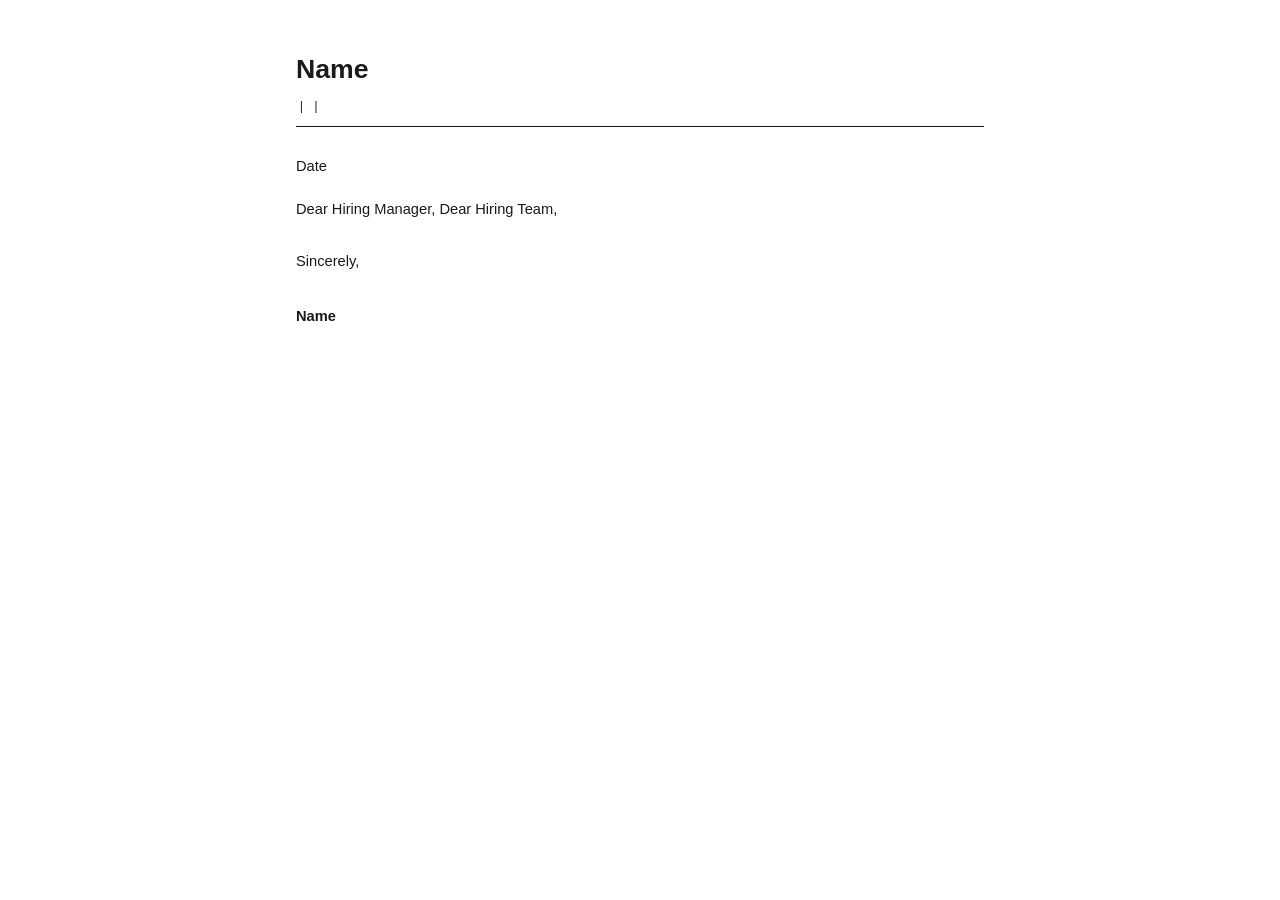
<file: src/main/resources/templates/cover-letter.html>
<!DOCTYPE html>
<html xmlns:th="http://www.thymeleaf.org" lang="en">
<head>
    <meta charset="UTF-8"/>
    <title th:text="${letter.senderName} + ' — Cover Letter'">Cover Letter</title>
    <style>
        * { margin: 0; padding: 0; box-sizing: border-box; }

        body {
            font-family: 'Calibri', Arial, sans-serif;
            font-size: 11pt;
            color: #1a1a1a;
            background: #ffffff;
            max-width: 800px;
            margin: 0 auto;
            padding: 48px 56px;
            line-height: 1.6;
        }

        .sender-name {
            font-size: 20pt;
            font-weight: 700;
            color: #1a1a1a;
            margin-bottom: 4px;
        }

        .sender-contact {
            font-size: 10pt;
            color: #333;
            border-bottom: 1.5px solid #1a1a1a;
            padding-bottom: 10px;
            margin-bottom: 28px;
        }

        .date {
            margin-bottom: 20px;
            font-size: 11pt;
        }

        .recipient {
            margin-bottom: 20px;
            font-size: 11pt;
        }
        .recipient p { margin-bottom: 2px; }

        .salutation {
            margin-bottom: 16px;
            font-size: 11pt;
        }

        .body p {
            margin-bottom: 14px;
            font-size: 11pt;
            text-align: justify;
        }

        .closing {
            margin-top: 28px;
            font-size: 11pt;
        }
        .closing .sign-off { margin-bottom: 32px; }
        .closing .sig-name { font-weight: 700; }
    </style>
</head>
<body>

<p class="sender-name" th:text="${letter.senderName}">Name</p>
<p class="sender-contact">
    <span th:text="${letter.senderEmail}"></span>
    <span th:if="${letter.senderPhone}"> &#160;|&#160;<span th:text="${letter.senderPhone}"></span></span>
    <span th:if="${letter.senderLocation}"> &#160;|&#160;<span th:text="${letter.senderLocation}"></span></span>
</p>

<p class="date" th:text="${letter.date}">Date</p>

<div class="recipient">
    <p th:if="${letter.recipientName}" th:text="${letter.recipientName}"></p>
    <p th:if="${letter.recipientTitle}" th:text="${letter.recipientTitle}"></p>
    <p th:if="${letter.companyName}" th:text="${letter.companyName}"></p>
</div>

<p class="salutation">
    <span th:if="${letter.recipientName}" th:text="'Dear ' + ${letter.recipientName} + ','">Dear Hiring Manager,</span>
    <span th:unless="${letter.recipientName}">Dear Hiring Team,</span>
</p>

<div class="body">
    <p th:each="para : ${letter.paragraphs}" th:text="${para}"></p>
</div>

<div class="closing">
    <p class="sign-off">Sincerely,</p>
    <p class="sig-name" th:text="${letter.senderName}">Name</p>
</div>

</body>
</html>
</file>
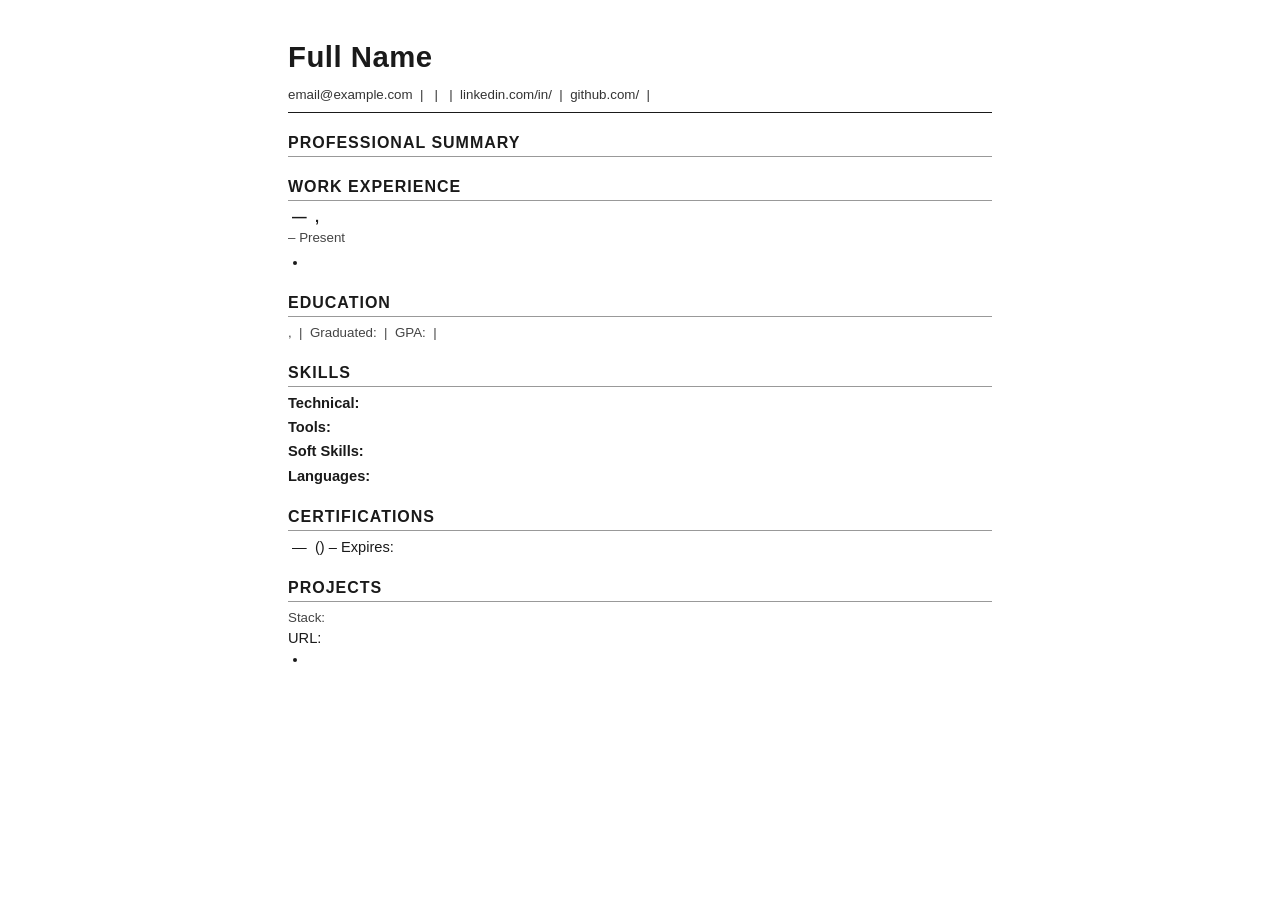
<file: src/main/resources/templates/resume.html>
<!DOCTYPE html>
<html xmlns:th="http://www.thymeleaf.org" lang="en">
<head>
    <meta charset="UTF-8"/>
    <meta name="viewport" content="width=device-width, initial-scale=1.0"/>
    <title th:text="${resume.personalInfo.fullName} + ' — Resume'">Resume</title>
    <style>
        /*
         * ATS-SAFE CSS RULES:
         * - Single column, no floats, no flexbox columns (ATS parsers read top-to-bottom)
         * - No background images or decorative graphics
         * - Standard fonts only (Calibri falls back to Arial/sans-serif)
         * - Contact info is in the document body, NOT in a header/footer element
         * - No tables used for layout
         * - Font size >= 10pt throughout (smaller text is often skipped by parsers)
         */
        * { margin: 0; padding: 0; box-sizing: border-box; }

        body {
            font-family: 'Calibri', Arial, sans-serif;
            font-size: 11pt;
            color: #1a1a1a;
            background: #ffffff;
            max-width: 800px;
            margin: 0 auto;
            padding: 36px 48px;
            line-height: 1.45;
        }

        /* ── Name ────────────────────────────────────── */
        h1.name {
            font-size: 22pt;
            font-weight: 700;
            letter-spacing: 0.5px;
            color: #1a1a1a;
            margin-bottom: 2px;
        }
        p.title {
            font-size: 11pt;
            font-weight: 400;
            color: #444;
            letter-spacing: 0.3px;
            margin-top: 0;
            margin-bottom: 6px;
        }

        /* ── Contact bar ──────────────────────────────── */
        p.contact {
            font-size: 10pt;
            color: #333;
            margin-bottom: 14px;
            border-bottom: 1.5px solid #1a1a1a;
            padding-bottom: 8px;
        }
        p.contact a { color: #1a1a1a; text-decoration: none; }

        /* ── Section headings ─────────────────────────── */
        h2.section-title {
            font-size: 12pt;
            font-weight: 700;
            text-transform: uppercase;
            letter-spacing: 1px;
            border-bottom: 1px solid #999;
            margin: 18px 0 6px 0;
            padding-bottom: 2px;
            color: #1a1a1a;
        }

        /* ── Summary ─────────────────────────────────── */
        p.summary { margin-bottom: 4px; }

        /* ── Job entry ────────────────────────────────── */
        div.job { margin-bottom: 12px; }

        p.job-header {
            font-weight: 700;
            margin-bottom: 0;
        }
        p.job-meta {
            font-size: 10pt;
            color: #444;
            margin-bottom: 4px;
        }

        /* ── Bullets (plain list — no special characters that confuse ATS) */
        ul.bullets {
            list-style-type: disc;
            padding-left: 20px;
            margin: 0;
        }
        ul.bullets li {
            margin-bottom: 2px;
            font-size: 11pt;
        }

        /* ── Education ────────────────────────────────── */
        div.edu { margin-bottom: 10px; }
        p.edu-degree { font-weight: 700; }
        p.edu-meta { font-size: 10pt; color: #444; }

        /* ── Skills ───────────────────────────────────── */
        div.skill-row { margin-bottom: 3px; }
        span.skill-label { font-weight: 700; }

        /* ── Certifications ───────────────────────────── */
        div.cert { margin-bottom: 4px; }

        /* ── Projects ─────────────────────────────────── */
        div.project { margin-bottom: 10px; }
        p.project-name { font-weight: 700; }
        p.project-stack { font-size: 10pt; color: #444; }
    </style>
</head>
<body>

<!-- ── Name ──────────────────────────────────────────────────────────── -->
<h1 class="name" th:text="${resume.personalInfo.fullName}">Full Name</h1>
<p class="title" th:if="${!#strings.isEmpty(resume.personalInfo.title)}" th:text="${resume.personalInfo.title}"></p>

<!-- ── Contact (body element — NOT header/footer tag) ────────────────── -->
<p class="contact">
    <span th:text="${resume.personalInfo.email}">email@example.com</span>
    <span th:if="${!#strings.isEmpty(resume.personalInfo.phone)}"> &#160;|&#160; <span th:text="${resume.personalInfo.phone}"></span></span>
    <span th:if="${!#strings.isEmpty(resume.personalInfo.location)}"> &#160;|&#160; <span th:text="${resume.personalInfo.location}"></span></span>
    <span th:if="${!#strings.isEmpty(resume.personalInfo.linkedIn)}"> &#160;|&#160; linkedin.com/in/<span th:text="${resume.personalInfo.linkedIn}"></span></span>
    <span th:if="${!#strings.isEmpty(resume.personalInfo.github)}"> &#160;|&#160; github.com/<span th:text="${resume.personalInfo.github}"></span></span>
    <span th:if="${!#strings.isEmpty(resume.personalInfo.website)}"> &#160;|&#160; <span th:text="${resume.personalInfo.website}"></span></span>
</p>

<!-- ── Professional Summary ──────────────────────────────────────────── -->
<div th:if="${resume.summary != null and !#strings.isEmpty(resume.summary)}">
    <h2 class="section-title">Professional Summary</h2>
    <p class="summary" th:text="${resume.summary}"></p>
</div>

<!-- ── Work Experience ────────────────────────────────────────────────── -->
<div th:if="${resume.experience != null and !resume.experience.empty}">
    <h2 class="section-title">Work Experience</h2>
    <div class="job" th:each="exp : ${resume.experience}">
        <p class="job-header">
            <span th:text="${exp.jobTitle}"></span>
            &#160;&#8212;&#160;
            <span th:text="${exp.company}"></span>
            <span th:if="${!#strings.isEmpty(exp.location)}">, <span th:text="${exp.location}"></span></span>
        </p>
        <p class="job-meta">
            <span th:text="${exp.startDate}"></span> &#8211;
            <span th:if="${exp.current}">Present</span>
            <span th:unless="${exp.current}" th:text="${exp.endDate}"></span>
        </p>
        <ul class="bullets" th:if="${exp.bullets != null and !exp.bullets.empty}">
            <li th:each="bullet : ${exp.bullets}" th:text="${bullet}"></li>
        </ul>
    </div>
</div>

<!-- ── Education ──────────────────────────────────────────────────────── -->
<div th:if="${resume.education != null and !resume.education.empty}">
    <h2 class="section-title">Education</h2>
    <div class="edu" th:each="edu : ${resume.education}">
        <p class="edu-degree" th:text="${edu.degree}"></p>
        <p class="edu-meta">
            <span th:text="${edu.institution}"></span>
            <span th:if="${!#strings.isEmpty(edu.location)}">, <span th:text="${edu.location}"></span></span>
            <span th:if="${!#strings.isEmpty(edu.graduationDate)}"> &#160;|&#160; Graduated: <span th:text="${edu.graduationDate}"></span></span>
            <span th:if="${!#strings.isEmpty(edu.gpa)}"> &#160;|&#160; GPA: <span th:text="${edu.gpa}"></span></span>
            <span th:if="${!#strings.isEmpty(edu.honors)}"> &#160;|&#160; <span th:text="${edu.honors}"></span></span>
        </p>
    </div>
</div>

<!-- ── Skills ─────────────────────────────────────────────────────────── -->
<div th:if="${resume.skills != null}">
    <h2 class="section-title">Skills</h2>
    <div class="skill-row" th:if="${resume.skills.technical != null and !resume.skills.technical.empty}">
        <span class="skill-label">Technical: </span>
        <span th:text="${#strings.listJoin(resume.skills.technical, ', ')}"></span>
    </div>
    <div class="skill-row" th:if="${resume.skills.tools != null and !resume.skills.tools.empty}">
        <span class="skill-label">Tools: </span>
        <span th:text="${#strings.listJoin(resume.skills.tools, ', ')}"></span>
    </div>
    <div class="skill-row" th:if="${resume.skills.soft != null and !resume.skills.soft.empty}">
        <span class="skill-label">Soft Skills: </span>
        <span th:text="${#strings.listJoin(resume.skills.soft, ', ')}"></span>
    </div>
    <div class="skill-row" th:if="${resume.skills.languages != null and !resume.skills.languages.empty}">
        <span class="skill-label">Languages: </span>
        <span th:text="${#strings.listJoin(resume.skills.languages, ', ')}"></span>
    </div>
</div>

<!-- ── Certifications ─────────────────────────────────────────────────── -->
<div th:if="${resume.certifications != null and !resume.certifications.empty}">
    <h2 class="section-title">Certifications</h2>
    <div class="cert" th:each="cert : ${resume.certifications}">
        <strong th:text="${cert.name}"></strong>
        &#160;&#8212;&#160; <span th:text="${cert.issuer}"></span>
        <span th:if="${!#strings.isEmpty(cert.date)}"> (<span th:text="${cert.date}"></span>)</span>
        <span th:if="${!#strings.isEmpty(cert.expiryDate)}"> &#8211; Expires: <span th:text="${cert.expiryDate}"></span></span>
    </div>
</div>

<!-- ── Projects ───────────────────────────────────────────────────────── -->
<div th:if="${resume.projects != null and !resume.projects.empty}">
    <h2 class="section-title">Projects</h2>
    <div class="project" th:each="proj : ${resume.projects}">
        <p class="project-name" th:text="${proj.name}"></p>
        <p th:if="${!#strings.isEmpty(proj.description)}" th:text="${proj.description}"></p>
        <p class="project-stack"
           th:if="${proj.technologies != null and !proj.technologies.empty}">
            Stack: <span th:text="${#strings.listJoin(proj.technologies, ', ')}"></span>
        </p>
        <p th:if="${!#strings.isEmpty(proj.url)}">
            URL: <span th:text="${proj.url}"></span>
        </p>
        <ul class="bullets" th:if="${proj.bullets != null and !proj.bullets.empty}">
            <li th:each="bullet : ${proj.bullets}" th:text="${bullet}"></li>
        </ul>
    </div>
</div>

</body>
</html>
</file>
